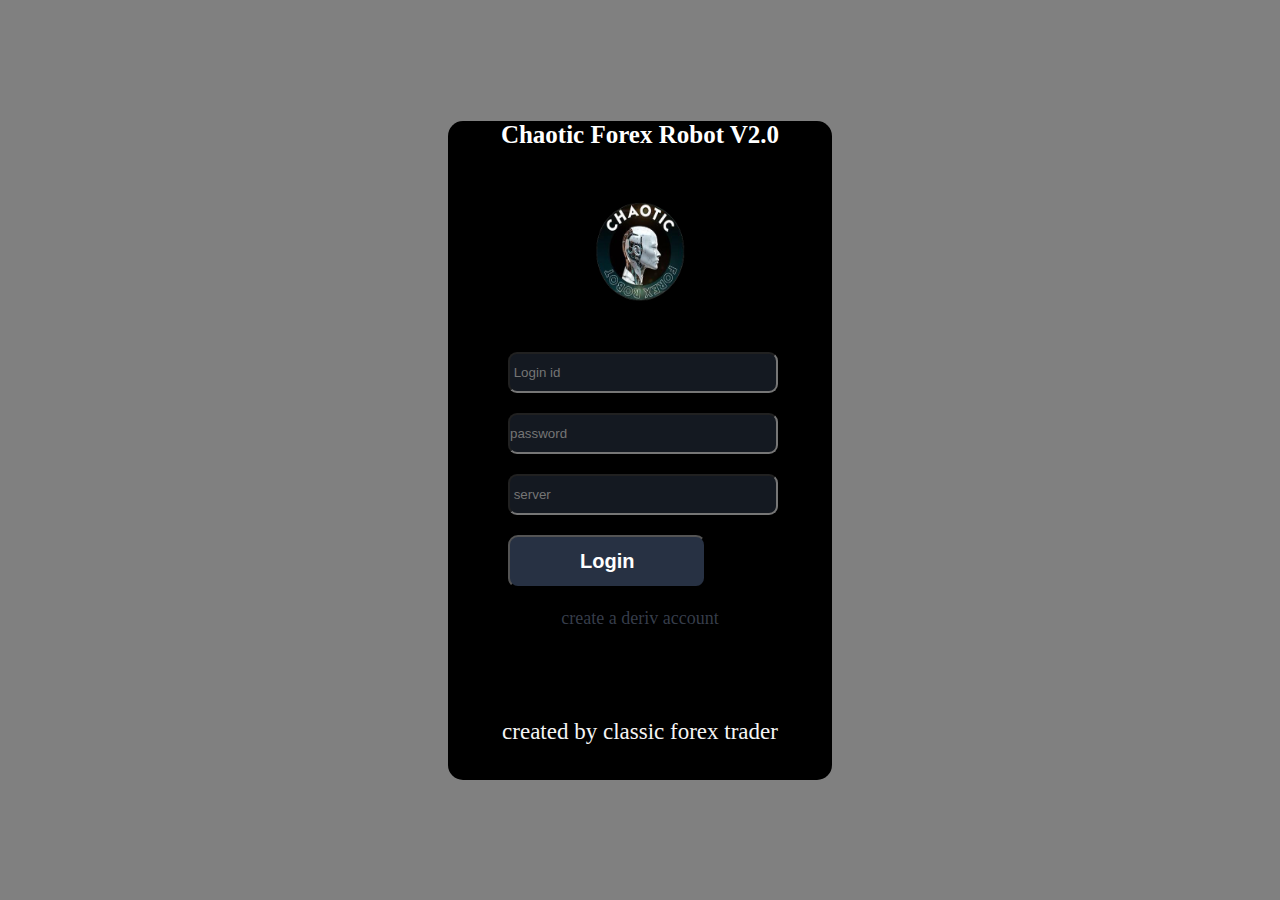
<file: index.html>
<html lang="en">

<head>
    <meta charset="UTF-8">
    <meta name="viewport" content="width=device-width, initial-scale=1.0">
    <title>Document</title>
    <link rel="stylesheet" href="styles.css">
</head>

<body>




    <div class="container">


        <div class="header">
            <h1>
                Chaotic Forex Robot V2.0
            </h1>
        </div>

        <div class="container_details">

            <div class="image"> <img src="WhatsApp Image 2024-02-06 at 09.18.43_5d37ae30.png" alt=""
                    style="height: 100px; width: 90px;"></div>

            <div class="input_container">
                <form action="loading.html">
                    <div><input type="text" id="dropdowninput" placeholder=" Login id " list="options"
                            style="width:270px ;">

                    </div>
                    <div> <input type="password" placeholder="password " required></div>
                    <div><input type="password" placeholder=" server" required></div>
                  

                    <div><a href="loading.html"> <button class=" btn"> Login</button></a></div>
                    
                </form>



              
<p style="text-align: center; color: #383f4dfd; font-size: 18px;"> create a deriv account </p>

<br>
<br>
<br>
<br>
<br>
<p style="text-align: center; color:whitesmoke; font-size: 23px;">  created&nbsp;by&nbsp;classic&nbsp;forex&nbsp;trader </p>
                
            </div>
        </div>






    </div>

</body>

</html>
</file>
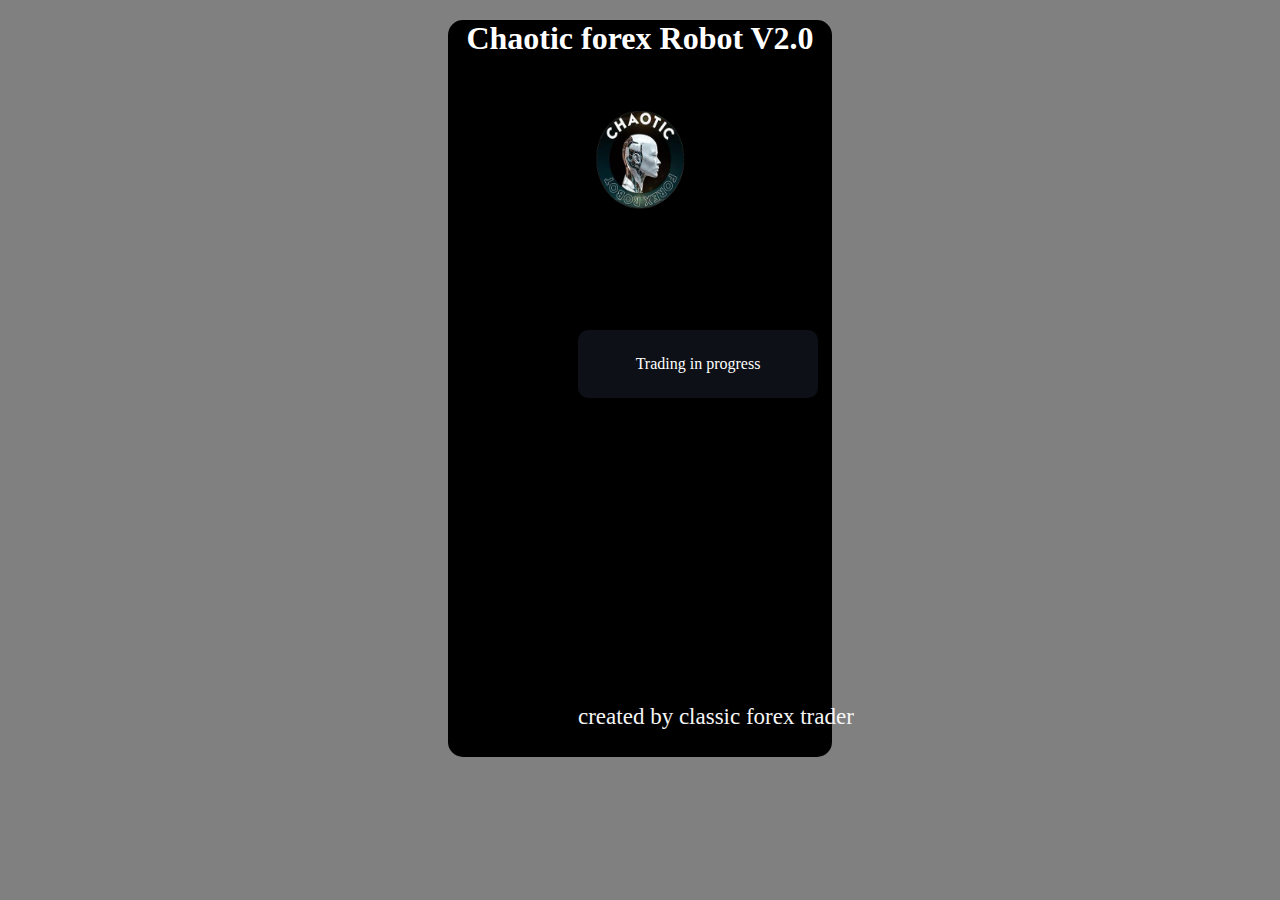
<file: loading.html>
<html lang="en">

<head>
    <meta charset="UTF-8">
    <meta name="viewport" content="width=device-width, initial-scale=1.0">
    <title>Document</title>
    <link rel="stylesheet" href="loading.css">
</head>

<body>

    <div class="container">
        <div class="header">
            <h1>
                Chaotic forex Robot V2.0 
            </h1>
        </div>
        <div class="container_details">
            <div class="image"> <img src="WhatsApp Image 2024-02-06 at 09.18.43_5d37ae30.png" alt="" style="height: 100px; width: 90px; background-color: ;"></div>
          


<div class="trading" >
<p style="text-align: center; margin-top: 120px; background-color:  #0d1016fd;  border-radius: 10px; color: white; padding: 25px 20px;">Trading in progress</p>



<br>
<br>
<br>
<br>
<br>
<br>
<br>
<br>
<br>
<br>
<br>
<br>
<br>

<br>
<br>
<br>
<br>
<p style="text-align: center; color:whitesmoke; font-size: 23px;"> created&nbsp;by&nbsp;classic&nbsp;forex&nbsp;trader </p>
                
</div>



        </div>
    </div>
    
    </div>
</body>

</html>
</file>
<file: styles.css>
* {
    padding: 0;
    margin: 0;
    box-sizing: border-box;
}


body {
    height: auto;
    width: 100%;
    background-color: grey;
    display: flex;
    justify-content: center;
    align-items: center;

}

.container {
    height: auto;
    width: 30%;
    border-top-right-radius: 5px;
    border-top-left-radius: 5px;
}

@media screen and (max-width:768px) {

    body {
        justify-content: center;
        align-items: center;
        background-color: grey;
    }

    .container {
        width: auto;
    }


    .input_container div input {
        padding: 9px 0px;
        background-color: #294571;
        width: 299px;
        border-radius: 5px;
        margin-right: 40px;
    }
    


}





.header {
    width: 100%;
    background-color: black;
    padding-bottom: 13px;
    border-top-right-radius: 15px;
    border-top-left-radius: 15px;
}

.header h1 {
    text-align: center;
    color: white;
    font-size: 25px;
}

.container_details {
    background-color:#000000;
    padding-bottom: 35px;
    width: auto;
    background-repeat: no-repeat;
    background-size: cover;
    display: flex;
    flex-direction: column;
   border-bottom-right-radius: 15px;
     border-bottom-left-radius: 15px;
}

.image {
    margin-top: 40px;
    display: flex;
    justify-content: center;
}

.input_container {

    height: auto;
    width: 100%;
    margin-top: 50px;

}

.input_container div {
    /* margin-left: 30px; */
    padding-bottom: 20px;
    padding-left: 30px;
    width: auto;

}

.input_container div input {
    padding: 11px 0px;
    background-color: #141921;
    width: 270px;
    border-radius: 9px;
    margin-left: 30px;
}

.btn {
    margin-left: 30px;
    padding: 13px 70px;
    background-color: #273144fd;
    border-radius: 10px;
    color: white;
    font-size: 20px;
    font-weight: bold;
}
</file>
<file: loading.css>
* {
    padding: 0;
    margin: 0;
    box-sizing: border-box;
}


body {
    height: auto;
    width: 100%;
    background-color: grey;
    display: flex;
    justify-content: center;
 
}

.container {
    height: 400px;
    width: 30%;
    border-top-right-radius: 5px;
    border-top-left-radius: 5px;
}

@media screen and (max-width:768px) {

    body {
        justify-content: center;
        background-color: grey;
    }

    .container {
        width: auto;
    }


    .trading{
        width: 100px;
        margin-right:100px;
    }
    

}


.header {
    width: 100%;
    background-color: black;
    padding-bottom: 13px;
    border-top-right-radius: 15px;
    border-top-left-radius: 15px;
}

.header h1 {
    text-align: center;
    color: white;
    margin-top:20px ;
}

.container_details {
    background-color:black;
    padding-bottom: 27px;
    width: auto;
    background-repeat: no-repeat;
    background-size: cover;
    display: flex;
    flex-direction: column;
    border-bottom-right-radius: 15px;
    border-bottom-left-radius: 15px;
    font: white;

}

    .image {
        margin-top: 40px;
        display: flex;
        justify-content: center;
    }

    .trading{
        width: 240px;
        margin-left: 130px
      
       
        
    }
</file>
